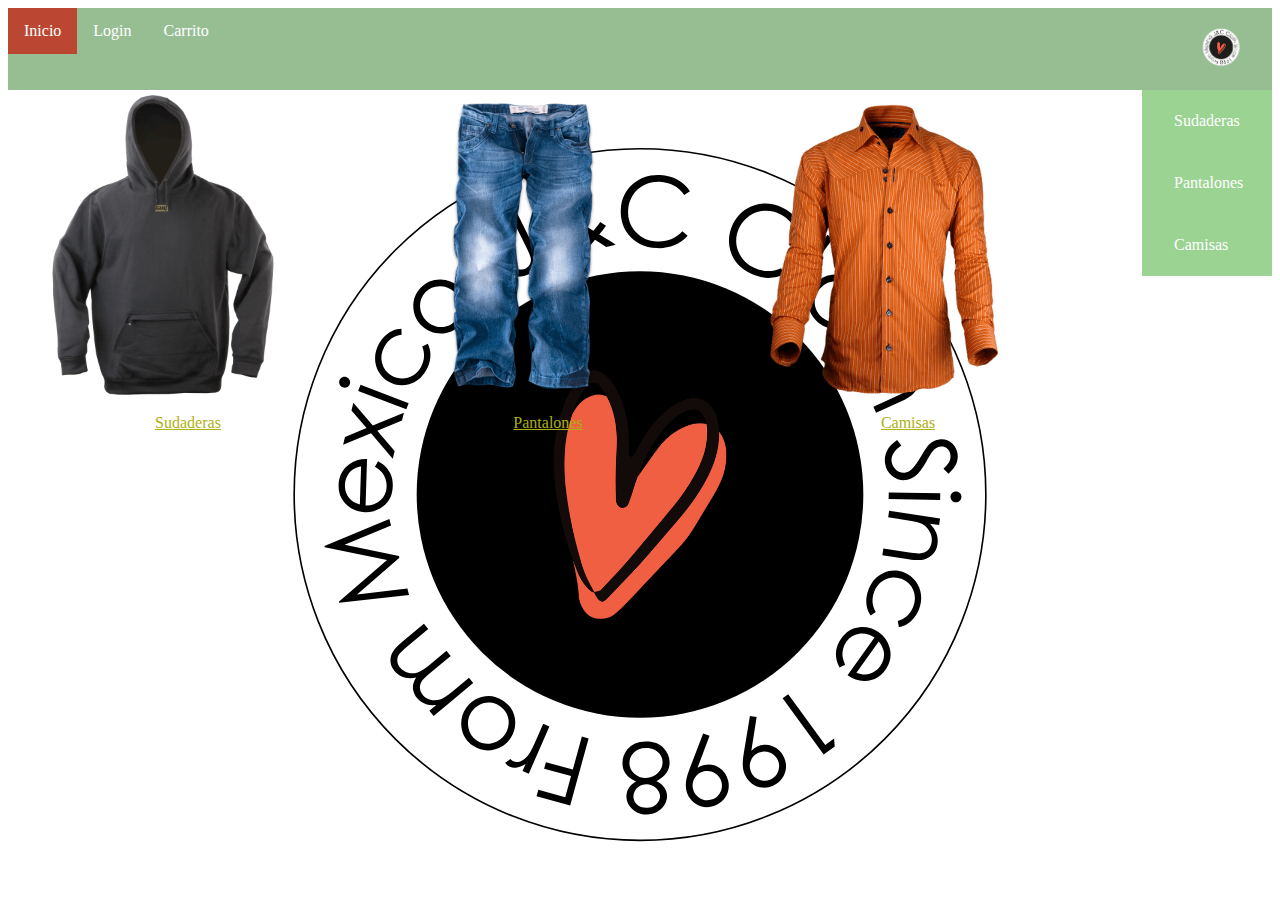
<file: index.html>
<!DOCTYPE html>
<html>
<head>
<title>PC PARADISE</title>
<link rel="stylesheet" href="style.css">
<link rel="icon" href="logo1.png">
</head>

	<body>
        <div class = "Nav">
		    <nav>
                <ul>
                    <li><a class="active" href="index.html">Inicio</a>
                    <li><a href="login.html">Login</a>
                    <li><a href="carrito.html">Carrito</a>
                    <li class="right"><a href="index.html"><img src = "logo1.png"
                            weidth="80"
                            height="50"> </a>
                </ul>
		    </nav>
        </div>            
            <ul class="ver">
                <li class ="vertical"><a href="sudaderas.html">Sudaderas</a></li>
                <li class ="vertical"><a href="pantalones.html">Pantalones</a></li>
                <li class ="vertical"><a href="camisas.html">Camisas</a></li>
              </ul>
              <div class="gallery">
              <a class ="amarillo" title="Sudaderas" href="sudaderas.html"><img src="sudadera.png" 
                weidth="300"
                height="300" 
                alt="Sudaderas" /><div class="desc">Sudaderas</div></a>
              </div>
              <div class="gallery">
                <a class ="amarillo" title="Pantalones" href="pantalones.html"><img src="pantalon.png" 
                weidth="300"
                height="300" 
                alt="Pantalones" /><div class="desc">Pantalones</div></a>
              </div>
              <div class="gallery">
              <a class ="amarillo" title="Camisas" href="camisas.html"><img src="camisas.png" 
                weidth="300"
                height="300" 
                alt="Camisas" /> <div class="desc">Camisas</div></a>
            </div>
	</body>

</html>
</file>
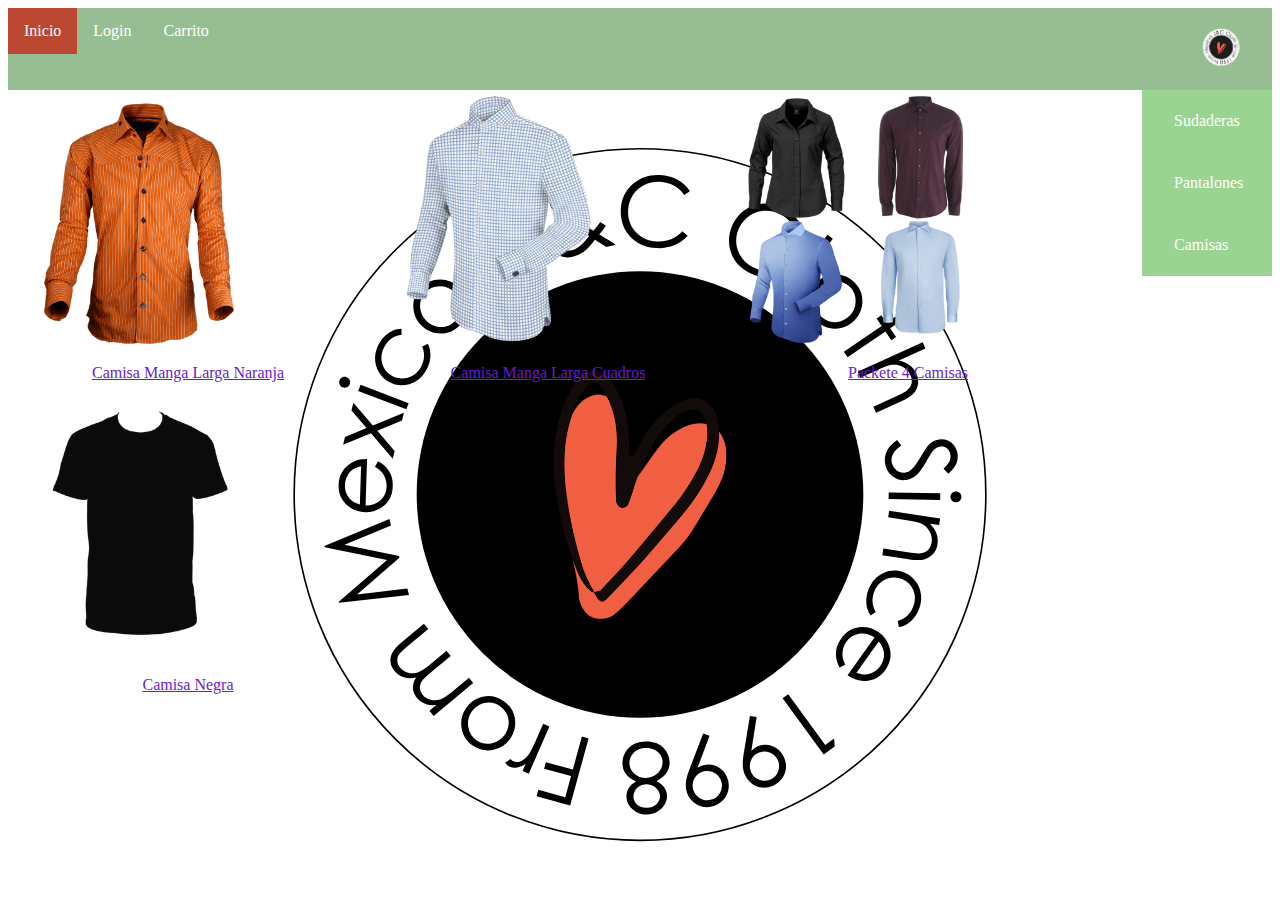
<file: camisas.html>
<!DOCTYPE html>
<html>
<head>
<title>Camisas</title>
<link rel="stylesheet" href="style.css">
<link rel="icon" href="logo1.png">
</head>

	<body>
		<div class = "Nav">
		    <nav>
                <ul>
                    <li><a class="active" href="index.html">Inicio</a>
                    <li><a href="login.html">Login</a>
                    <li><a href="carrito.html">Carrito</a>
                    <li class="right"><a href="index.html"><img src = "logo1.png"
                            weidth="80"
                            height="50"> </a>
                </ul>
		    </nav>
        </div>
		<ul class="ver">
			<li class ="vertical"><a href="sudaderas.html">Sudaderas</a></li>
			<li class ="vertical"><a href="pantalones.html">Pantalones</a></li>
			<li class ="vertical"><a href="camisas.html">Camisas</a></li>
		  </ul>
		  <div class="gallery">
		  <a class="morado" title="Camisas" href="carrito.html"><img src="camisas.png" 
			weidth="250"
			height="250" 
			alt="Camisas" /><div class="desc">Camisa Manga Larga Naranja</div></a>
		  </div>
		  <div class="gallery">
		  <a class="morado" title="Camisas" href="carrito.html"><img src="camisa1.png" 
				weidth="250"
				height="250" 
				alt="Camisas" /><div class="desc">Camisa Manga Larga Cuadros</div></a>
		  </div>
		  <div class="gallery">
	 	  <a class="morado" title="Camisas" href="carrito.html"><img src="camisa2.png" 
				weidth="250"
				height="250" 
				alt="Camisas" /><div class="desc">Packete 4 Camisas</div></a>
		  </div>
		  <div class="gallery">
		  <a class="morado" title="Camisas" href="carrito.html"><img src="camisa3.png" 
				weidth="250"
				height="250" 
				alt="Camisas" /><div class="desc">Camisa Negra</div></a>
		  </div>
		</body>
	</body>

</html>
</file>
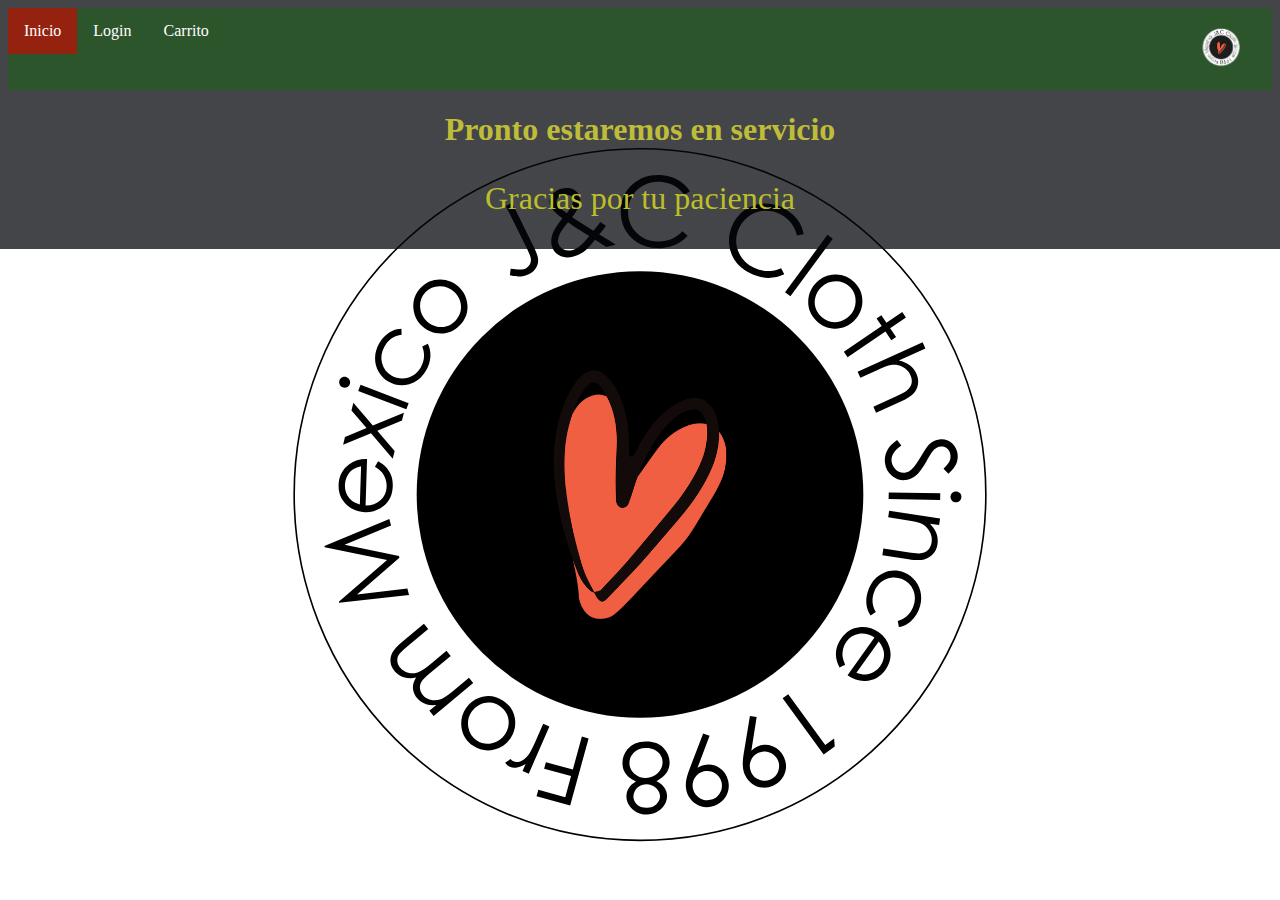
<file: carrito.html>
<!DOCTYPE html>
<html>
<head>
<title>Carrito de PC PARADISE</title>
<link rel="stylesheet" href="style.css">
<link rel="icon" href="logo1.png">
<style>
    body{
    background-image: linear-gradient(rgba(5, 7, 12, 0.75), rgba(5, 7, 12, 0.75)),
    url(Logo.svg);
    background-repeat: no-repeat;
    background-size: cover;
}

ul {
    list-style-type: none;
    margin: 0;
    padding: 0;
    overflow: hidden;
    background-color:  rgba(17, 105, 6, 0.436);
  }
  
  li {
    float: left;
  }
  
  li:last-child {
    border-right: none;
  }
  
  li a {
    display: block;
    color: rgb(255, 255, 255);
    text-align: center;
    padding: 14px 16px;
    text-decoration: none;
  }
  
  li a:hover:not(.active) {
    background-color: #111;
  }
  
  .active {
    background-color: #ce0700a6;
  }

  .right{
      float: right;
  }
  
  
  
  
.pru {
    outline: none;
    text-decoration: none;
    display: inline-block;
    width: 19.5%;
    margin-right: 0.625%;
    text-align: center;
    line-height: 3;
    color: black;
  }
  

  .ver {
    list-style-type: none;
    float: right;
    margin: 0;
    padding: 0;
    width: 130px;
    background-color:  rgba(25, 155, 8, 0.436);
  }
  
  .vertical{
    display: block;
    float: left;
    color: rgb(255, 255, 255);
    padding: 8px 16px;
    text-decoration: none;
    
  }

  div.desc {
    padding: 15px;
    text-align: center;
  }

  div.gallery:hover {
    -webkit-transform:scale(1.3);
    transform:scale(1.3);
  }
  
  div.gallery {
    margin: 5px;
    float: left;
    width: 350px;
  }
  
  a {
    color: rgb(0, 0, 0);
  }

  h1 {
    text-align: center;
    color: rgb(190, 188, 56);
  }

  p {
    text-align: center;
    font-size: xx-large;
    color: rgb(188, 190, 42);
  }
</style>
</head>

	<body>
		<div class = "Nav">
		    <nav>
                <ul>
                    <li><a class="active" href="index.html">Inicio</a>
                    <li><a href="login.html">Login</a>
                    <li><a href="carrito.html">Carrito</a>
                    <li class="right"><a href="index.html"><img src = "logo1.png" 
                            weidth="80"
                            height="50"> 
                         </a>
                </ul>
		    </nav>
        </div>
		<h1> Pronto estaremos en servicio
        </h1>
        <p>Gracias por tu paciencia</p>
	</body>

</html>
</file>
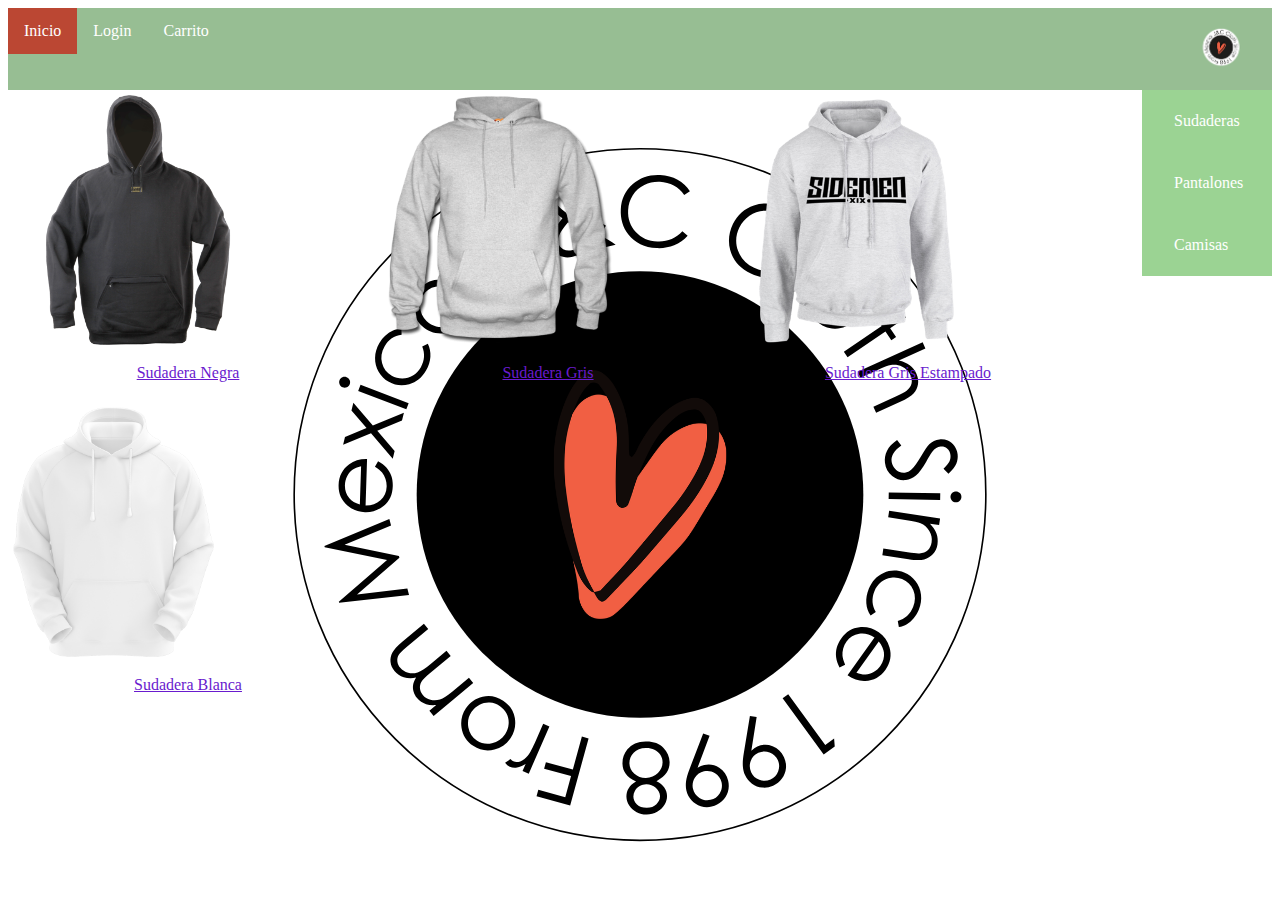
<file: sudaderas.html>
<!DOCTYPE html>
<html>
<head>
<title>Sudadera</title>
<link rel="stylesheet" href="style.css">
<link rel="icon" href="logo1.png">
</head>

	<body>
		<div class = "Nav">
		    <nav>
                <ul>
                    <li><a class="active" href="index.html">Inicio</a>
                    <li><a href="login.html">Login</a>
                    <li><a href="carrito.html">Carrito</a>
                    <li class="right"><a href="index.html"><img src = "logo1.png"
                            weidth="80"
                            height="50"> </a>
                </ul>
		    </nav>
        </div>
		<ul class="ver">
			<li class ="vertical"><a href="sudaderas.html">Sudaderas</a></li>
			<li class ="vertical"><a href="pantalones.html">Pantalones</a></li>
			<li class ="vertical"><a href="camisas.html">Camisas</a></li>
		  </ul>
		  	<div class="gallery">
			<a class="morado" title="Sudaderas" href="carrito.html"><img src="sudadera.png" 
					weidth="250"
					height="250" 
					alt="Sudaderas" /><div class="desc">Sudadera Negra</div></a>
			  </div>
			<div class="gallery">
			<a class="morado" title="Sudaderas" href="carrito.html"><img src="sudadera1.png" 
					weidth="250"
					height="250" 
					alt="Sudaderas" /><div class="desc">Sudadera Gris</div></a>
			</div>
			<div class="gallery">
			<a class="morado" title="Sudaderas" href="carrito.html"><img src="sudadera2.png" 
					weidth="250"
					height="250" 
					alt="Sudaderas" /><div class="desc">Sudadera Gris Estampado</div></a>
			</div>
			<div class="gallery">	
			<a class="morado" title="Sudaderas" href="carrito.html"><img src="sudadera3.png" 
					weidth="250"
					height="250" 
					alt="Sudaderas" /><div class="desc">Sudadera Blanca</div></a>
			</div>
	</body>

</html>
</file>
<file: style.css>
body{
    background-image: url(Logo.svg);
    background-repeat: no-repeat;
    background-size: cover;
}

ul {
    list-style-type: none;
    margin: 0;
    padding: 0;
    overflow: hidden;
    background-color:  rgba(17, 105, 6, 0.436);
  }
  
  li {
    float: left;
  }
  
  li:last-child {
    border-right: none;
  }
  
  li a {
    display: block;
    color: rgb(255, 255, 255);
    text-align: center;
    padding: 14px 16px;
    text-decoration: none;
  }
  
  li a:hover:not(.active) {
    background-color: #111;
  }
  
  .active {
    background-color: #ce0700a6;
  }

  .right{
      float: right;
  }
  
  
  
  
.pru {
    outline: none;
    text-decoration: none;
    display: inline-block;
    width: 19.5%;
    margin-right: 0.625%;
    text-align: center;
    line-height: 3;
    color: black;
  }
  

  .ver {
    list-style-type: none;
    float: right;
    margin: 0;
    padding: 0;
    width: 130px;
    background-color:  rgba(25, 155, 8, 0.436);
  }
  
  .vertical{
    display: block;
    float: left;
    color: rgb(255, 255, 255);
    padding: 8px 16px;
    text-decoration: none;
    
  }

  div.desc {
    padding: 15px;
    text-align: center;
  }

  div.gallery:hover {
    -webkit-transform:scale(1.3);
    transform:scale(1.3);
  }
  
  div.gallery {
    margin: 5px;
    float: left;
    width: 350px;
  }
  
  a {
    color: rgb(0, 0, 0);
  }

  h1 {
    text-align: center;
    color: rgb(0, 0, 0);
  }

  p {
    text-align: center;
    font-size: xx-large;
    color: rgb(0, 0, 0);
  }

  .amarillo{
    color: rgb(173, 175, 18);
  }

  .morado{
    color: rgb(105, 27, 206);
  }
</file>
